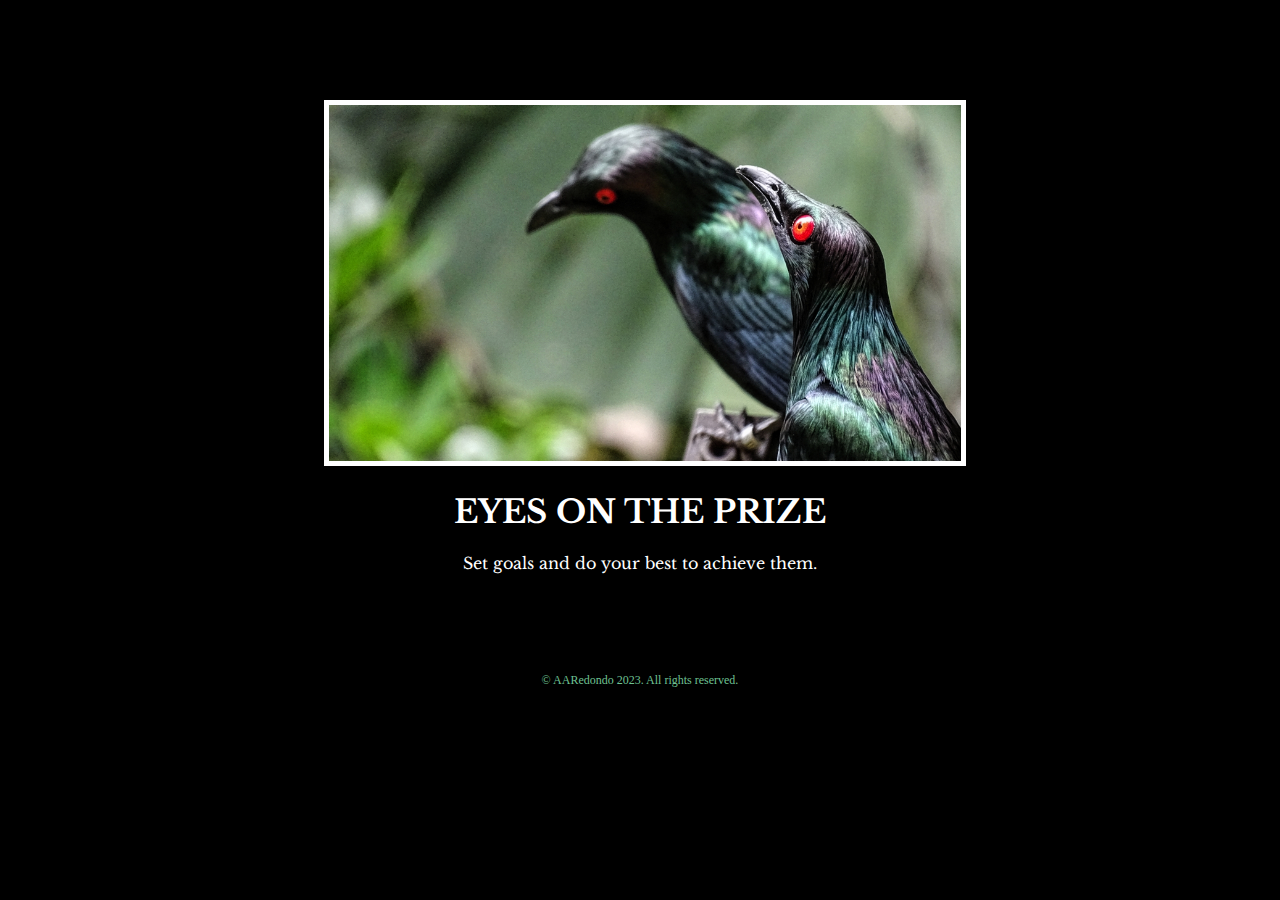
<file: index.html>
<!-- 
  TODO: Create a motivational post website.
Style it how ever you like. 
Look at the goal image for inspiration.
But it must have the following features:
1. The main h1 text should be using the Regular Libre Baskerville Font from Google Fonts:
  https://fonts.google.com/specimen/Libre+Baskerville
2. The text should be white and background black.
3. Add your own image into the images folder inside assets. It should have a 5px white border.
4. The text should be center aligned.
5. Create a div to contain the h1, p and img elements. Adjust the margins so that the image and text are centered on the page. 
  Hint: You horizontally center a div by giving it a width of 50% and a margin-left of 25%.
  Hint: Set the image to have a width of 100% so it fills the div. 
6. Read about the text-transform property on MDN docs to make the h1 uppercase with CSS.
  https://developer.mozilla.org/en-US/docs/Web/CSS/text-transform 
-->

<!DOCTYPE html> 
<html lang="en">

<head>
  <meta charset="UTF-8">
  <title>Motivational Meme</title>
  <link rel="stylesheet" href="./style.css" />
  <link rel="preconnect" href="https://fonts.googleapis.com">
  <link rel="preconnect" href="https://fonts.gstatic.com" crossorigin>
  <link href="https://fonts.googleapis.com/css2?family=Libre+Baskerville:ital@0;1&display=swap" rel="stylesheet">

</head>
<body>

  <div class="poster">

  <a href="https://animals.sandiegozoo.org/animals/metallic-starling"><img class="redeyebirds" src="./assets/images/RedEyebirds.jpg" alt="red eye birds" /></a>
  
  <h1>EYES ON THE PRIZE</h1>
  <p>Set goals and do your best to achieve them.</p>
  
  </div>

  <div class="footer">
  <footer>
    <p>© AARedondo 2023. All rights reserved.</p>
  </footer> 
</div>
</body> 

</html>
</file>
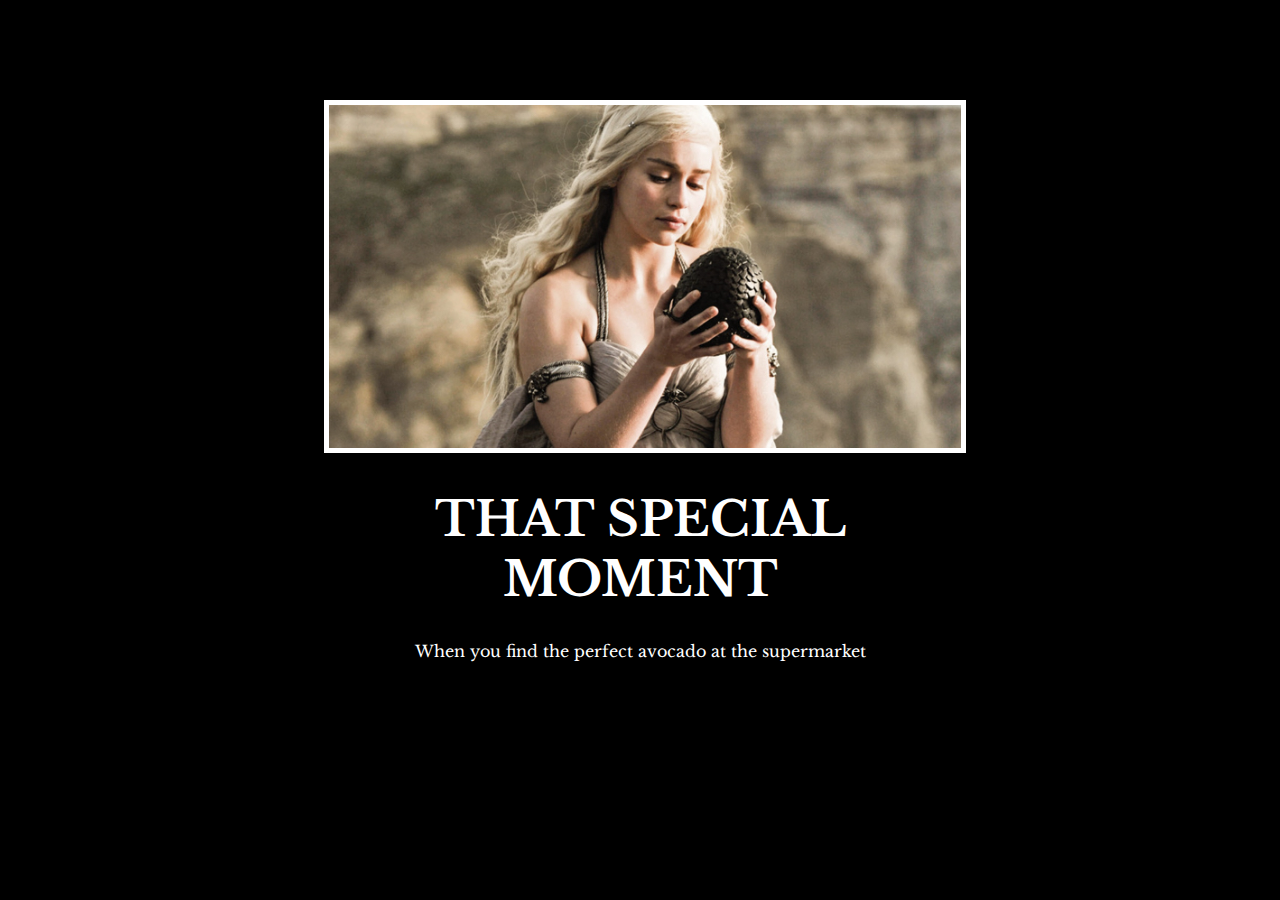
<file: solution/solution.html>
<!DOCTYPE html>
<html lang="en">

<head>
  <meta charset="UTF-8">
  <title>Motivation Meme</title>
  <link rel="stylesheet" href="./solution.css" />
  <link rel="preconnect" href="https://fonts.googleapis.com">
  <link rel="preconnect" href="https://fonts.gstatic.com" crossorigin>
  <link href="https://fonts.googleapis.com/css2?family=Libre+Baskerville&display=swap" rel="stylesheet">
</head>

<body>

  <div class="poster">
    <img class="motivation-img" src="./assets/images/daenerys.jpeg" src="daenerys with egg" />
    <h1>That Special Moment</h1>
    <p>When you find the perfect avocado at the supermarket</p>
  </div>
</body>

</html>
</file>
<file: style.css>
body {
    background-color: black;
}
.poster {
    
    text-align: center;
    font-family: 'Libre Baskerville', serif;
    margin-top: 100px;
    margin-left: 25%;
    width: 50%;
    color: white;
}
h1 {
    text-transform: uppercase;
    font-size: 2rem;
}
.redeyebirds {
    border: 5px solid white;
    width: 100%;
}

.footer {
    font-size: 12px;
    color: rgb(110, 193, 146);
    text-align: center;
    margin-top: 100px;
}
</file>
<file: solution/solution.css>
body {
  background-color: black;
}
h1 {
  text-transform: uppercase;
  font-size: 3rem;
}

.poster {
  width: 50%;
  margin-left: 25%;
  margin-top: 100px;
  color: white;
  font-family: "Libre Baskerville", serif;
  text-align: center;
}

.motivation-img {
  border: 5px solid white;
  width: 100%;
}
</file>
